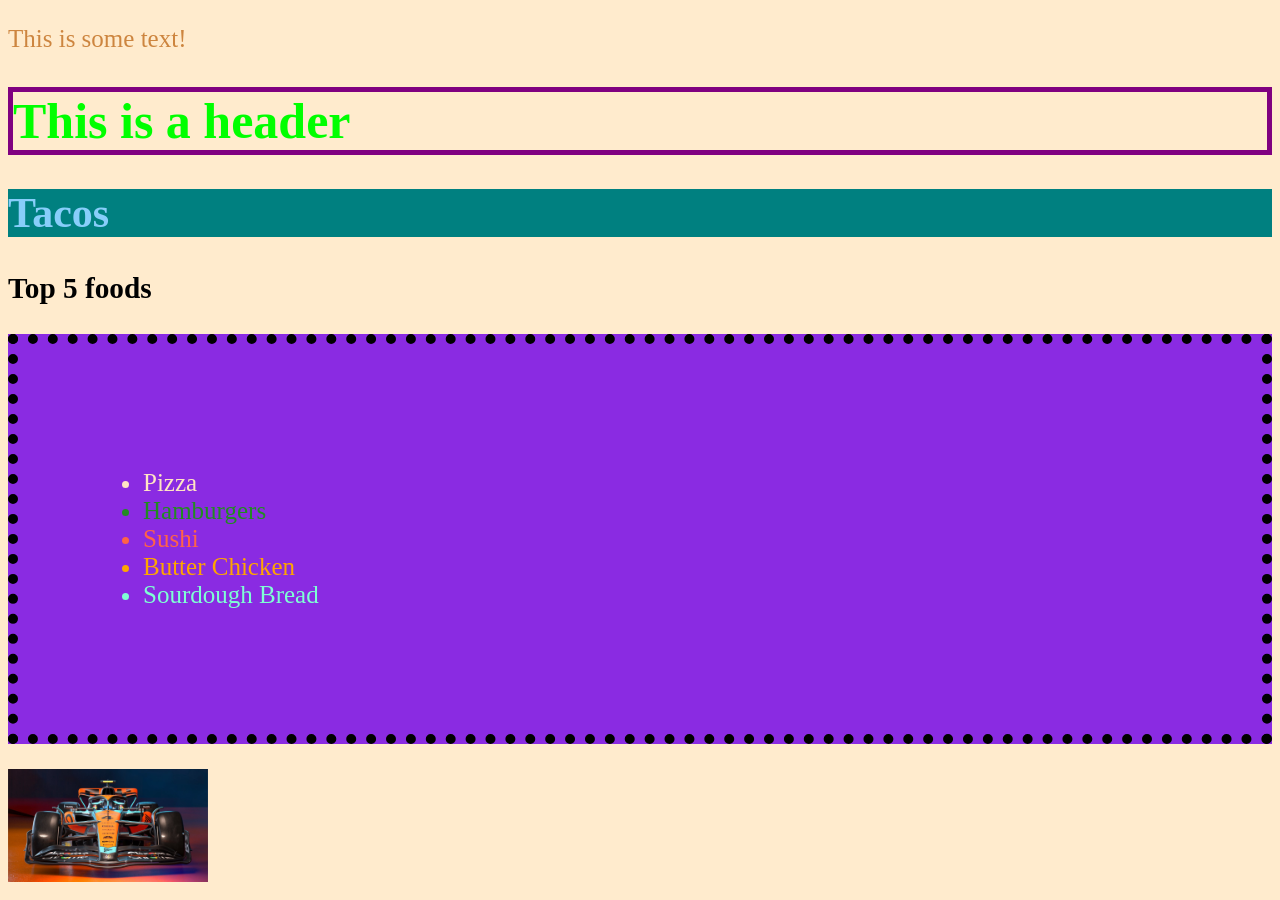
<file: Week 1/index.html>
<!DOCTYPE html> <!-- Tells our browser that this is a html document-->
<html>
    <head>
        <meta charset="UTF-8">
        <meta author="Joel">
        <title>This is a title!</title>
    </head>

    <body style="background-color: blanchedalmond; font-size: 25px;">
        <!-- id, class, style-->
        
        <!-- We are going to use the style attribute-->
        <p style="color:peru">This is some text!</p>
        <!-- border takes 3 values: a size, solid, and color-->
        <h1 style="color: lime; border: 5px solid purple">This is a header</h1>

        <h2 style="color:lightskyblue;font-size: 42px; background-color: teal;"> Tacos</h2>
    
        <h3>Top 5 foods</h3>
        <ul style="background-color: blueviolet; padding-left:125px; padding-top:125px; padding-bottom: 125px; border: 10px dotted black;">
            <li style="color:bisque">Pizza</li>
            <li style="color:forestgreen">Hamburgers</li>
            <li style="color: tomato;">Sushi</li>
            <li style="color: orange">Butter Chicken</li>
            <li style="color:aquamarine">Sourdough Bread</li>
        </ul>

        <img src="mclaren.jpg" style="width:200px">

        <!-- Tiny lab
        - Give me an ordered list of your favorite foods
        - Decorate the colors
        - Give it a background
        -Also make an image appear! 
        -->
    </body>
</html>
</file>
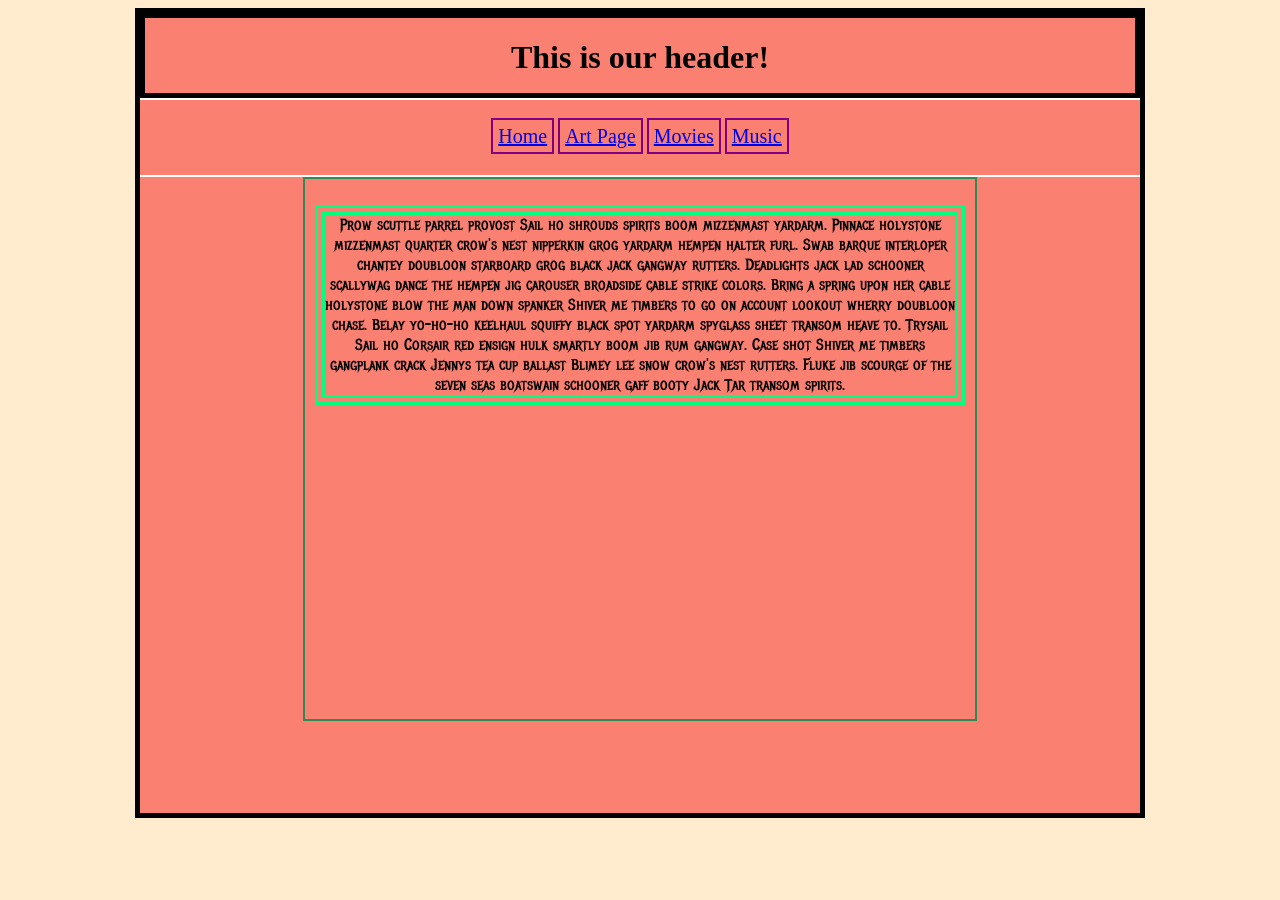
<file: Week 3/index.html>
<!DOCTYPE html>
<html lang="en">

<head>
    <meta charset="UTF-8">
    <meta name="viewport" content="width=device-width, initial-scale=1.0">

    <link rel="stylesheet" href="css/style.css">

    <link rel="preconnect" href="https://fonts.googleapis.com">
    <link rel="preconnect" href="https://fonts.gstatic.com" crossorigin>
    <link href="https://fonts.googleapis.com/css2?family=Metal+Mania&display=swap" rel="stylesheet">
   
    
    <title>Week 3 | In Class</title>
</head>

<body>
    <!-- This is our main container -->
    <div id="main">
        <!-- The Header -->
        <div id="header">
            <h1>This is our header!</h1>
        </div>
        <!-- The Nav Bar -->
        <div id="nav-bar">
            <!-- Hash tag just brings you to top of page -->
            <a href="#" class="nav-btn">Home</a>
            <a href="pages/art.html" class="nav-btn">Art Page</a>
            <a href="pages/movies.html" class="nav-btn">Movies</a>
            <a href="pages/music.html" class="nav-btn">Music</a>
        </div>

        <div id="content">
            <!-- This is the content -->
            <p id="loremIpsum">Prow scuttle parrel provost Sail ho shrouds spirits boom mizzenmast yardarm. Pinnace
                holystone mizzenmast quarter crow's nest nipperkin grog yardarm hempen halter furl. Swab barque
                interloper chantey doubloon starboard grog black jack gangway rutters.

                Deadlights jack lad schooner scallywag dance the hempen jig carouser broadside cable strike colors.
                Bring a spring upon her cable holystone blow the man down spanker Shiver me timbers to go on account
                lookout wherry doubloon chase. Belay yo-ho-ho keelhaul squiffy black spot yardarm spyglass sheet transom
                heave to.

                Trysail Sail ho Corsair red ensign hulk smartly boom jib rum gangway. Case shot Shiver me timbers
                gangplank crack Jennys tea cup ballast Blimey lee snow crow's nest rutters. Fluke jib scourge of the
                seven seas boatswain schooner gaff booty Jack Tar transom spirits.</p>
        </div>

        <div id="footer">

        </div>
    </div>
</body>

</html>
</file>
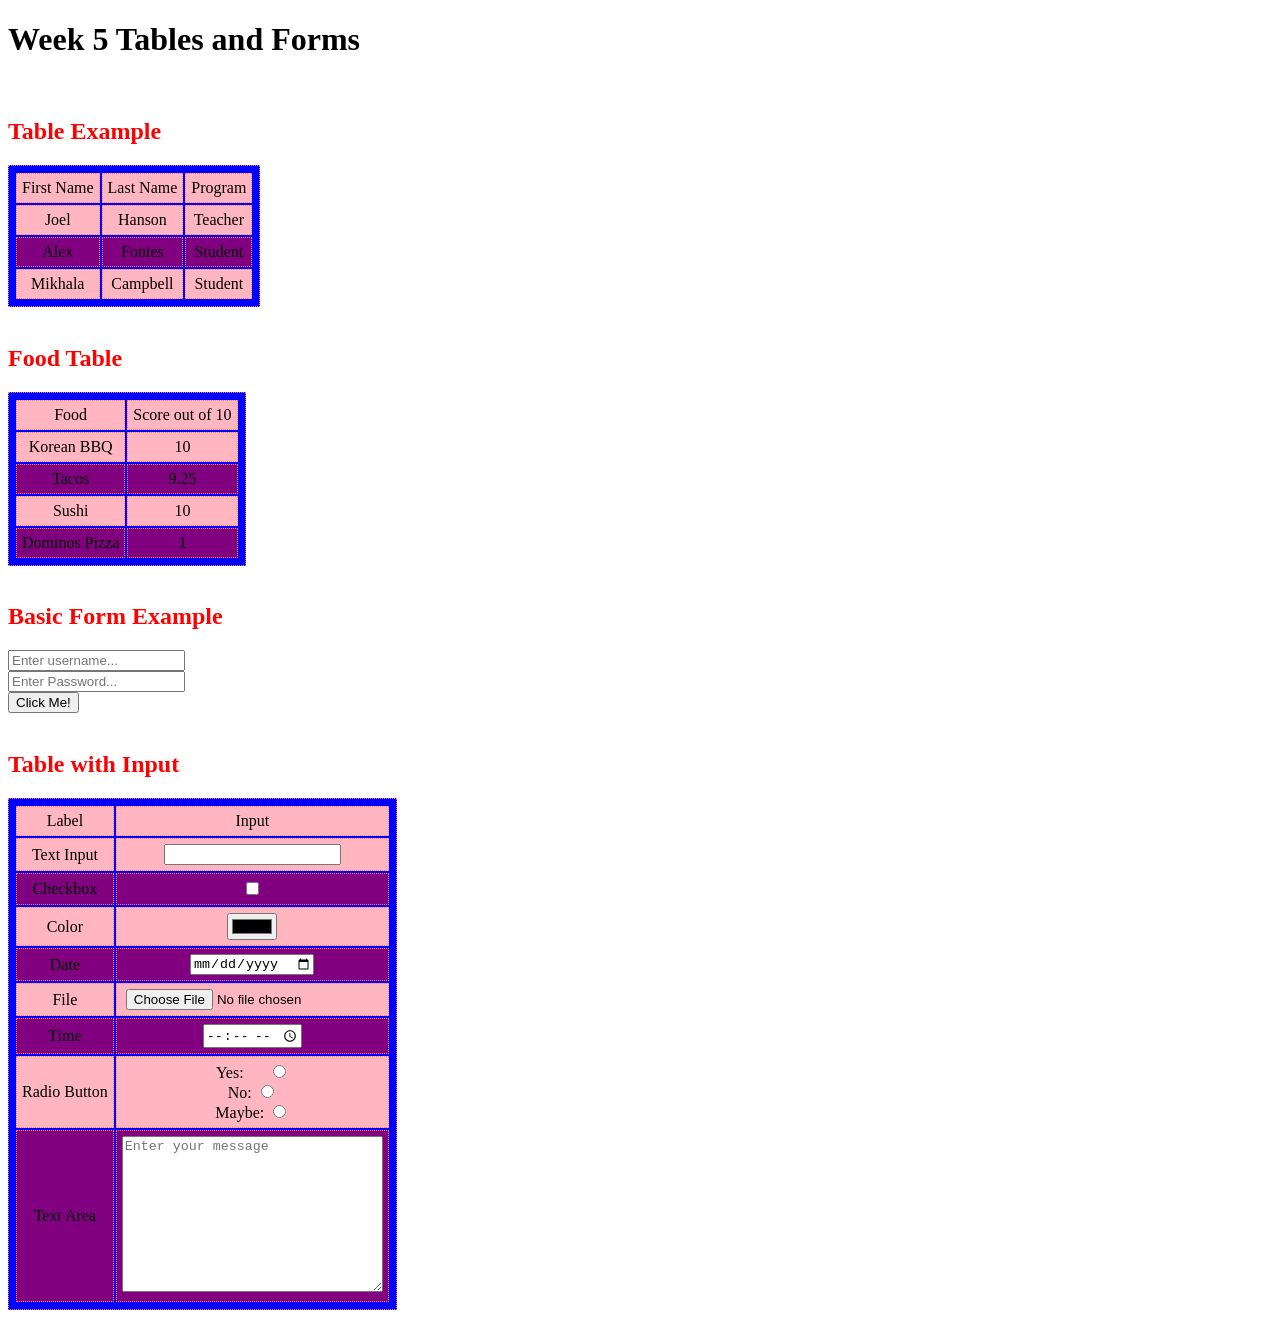
<file: Week 5/index.html>
<!DOCTYPE html>
<html lang="en">

<head>
    <meta charset="UTF-8">
    <meta name="viewport" content="width=device-width, initial-scale=1.0">
    <title>Tables and Forms | Week 5</title>
    <link rel="stylesheet" href="style.css">
</head>

<body>
    <h1>Week 5 Tables and Forms</h1>
    <br>
    <h2>Table Example</h2>

    <table>
        <!-- Very top of Table -->
        <thead>
            <!-- Setting a new row -->
            <tr>
                <td>First Name</td>
                <td>Last Name</td>
                <td>Program</td>
            </tr>
        </thead>
        <tbody>
            <!-- Defining a new Row -->
            <tr>
                <td>Joel</td>
                <td>Hanson</td>
                <td>Teacher</td>
            </tr>
            <!-- Defining a new row -->
            <tr>
                <td>Alex</td>
                <td>Fontes</td>
                <td>Student</td>
            </tr>
            <tr>
                <td>Mikhala</td>
                <td>Campbell</td>
                <td>Student</td>
            </tr>
        </tbody>
    </table>

    <br>
    <h2>Food Table</h2>
    <table>
        <thead>
            <tr>
                <td>Food</td>
                <td>Score out of 10</td>
            </tr>
        </thead>
        <tbody>
            <tr>
                <td>Korean BBQ</td>
                <td>10</td>
            </tr>
            
            <tr>
                <td>Tacos</td>
                <td>9.25</td>
            </tr>
            <tr>
                <td>Sushi</td>
                <td>10</td>
            </tr>
            <tr>
                <td>Dominos Pizza</td>
                <td>1</td>
            </tr>
        </tbody>
    </table>
    <br>
    <h2>Basic Form Example</h2>

    <form action="#" method="post">
        <!-- Input tags are inline -->
         <!-- Defining a text field -->
        <input type="text" name="username" placeholder="Enter username...">
        <br>
        <input type="text" name="username" placeholder="Enter Password...">
        <br>
        <!-- defining a button -->
        <input type="button" name="abutton" value="Click Me!">
    </form>

    <form action="#" method="get">
        <!-- Defining a table inside a form -->
        <table>
            <thead>
                <tr>
                    <td>Label</td>
                    <td>Input</td>
                </tr>
            </thead>

            <br>
            <h2>Table with Input</h2>
            <!-- Defining a LOT of input types -->
            <tbody>
                <!-- Text box -->
                <tr>
                    <td>Text Input</td>
                    <td><input type="text" name="text-input"></td>
                </tr>

                <!-- Checkbox -->
                <tr>
                    <td>Checkbox</td>
                    <td><input type="checkbox" name="checkbox"></td>
                </tr>
                <!-- Color wheel -->
                <tr>
                    <td>Color</td>
                    <td><input type="color" name="color"></td>
                </tr>
                <!-- Date Box -->
                <tr>
                    <td>Date</td>
                    <td><input type="date" name="date"></td>
                </tr>
                <!-- File -->
                <tr>
                    <td>File</td>
                    <td><input type="file" name="file"></td>
                </tr>

                <!-- Time -->
                <tr>
                    <td>Time</td>
                    <td><input type="time" name="time"></td>
                </tr>
                <!-- Radio Buttons -->
                <tr>
                    <td>Radio Button</td>
                    <td>
                        <!-- labels are for buttons -->
                         <!-- they require a for attribute which must match the name or id -->
                          <!-- Defining the same name allows us to pick only 1! -->
                        <label for="yes">Yes:&nbsp;&nbsp;&nbsp;&nbsp;&nbsp;</label>
                        <input type="radio" name="yes-or-no" value="yes" id="yes">
                        <br>
                        <label for="no">No: </label>
                        <input type="radio" name="yes-or-no" value="no" id="no">
                        <br>
                        <label for="maybe">Maybe: </label>
                        <input type="radio" name="yes-or-no" value="maybe" id="maybe">
                    </td>
                </tr>

                <!-- Some inputs have special tags! -->
                <tr>
                    <td>Text Area</td>
                    <!-- Like text area! cols is heights rows is the width -->
                    <td><textarea name="textarea" cols="30" rows="10" placeholder="Enter your message"></textarea></td>
                </tr>



            </tbody>
        </table>
    </form>
</body>

</html>
</file>
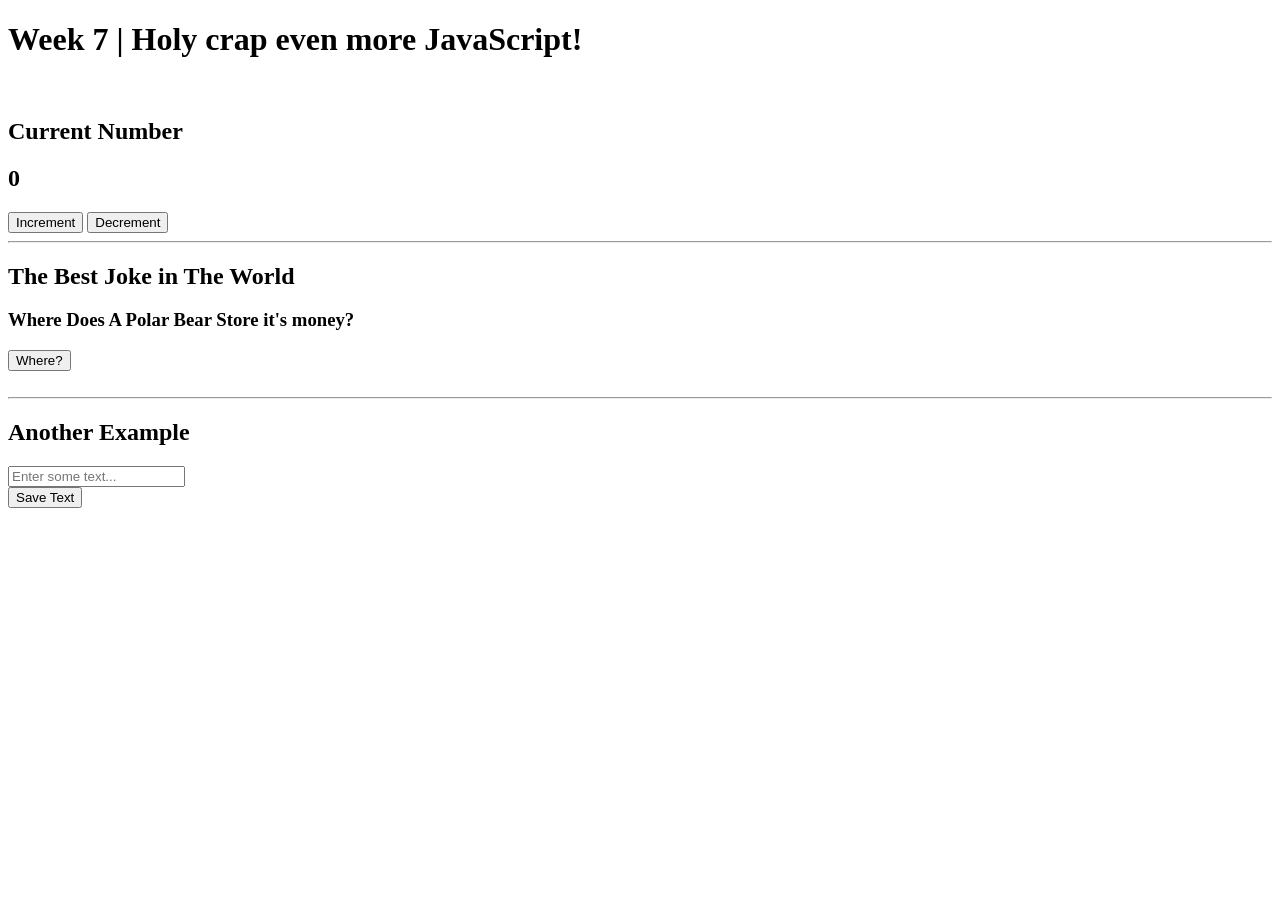
<file: Week 7/index.html>
<!DOCTYPE html>
<html lang="en">

<head>
    <meta charset="UTF-8">
    <meta name="viewport" content="width=device-width, initial-scale=1.0">
    <title>Week 7 | Java?</title>
</head>

<body>

    <h1>Week 7 | Holy crap even more JavaScript!</h1>
    <br>
    <h2>Current Number</h2>
    <!-- Setting up a number -->
    <h2 id="number">0</h2>

    <!-- Setting up buttons! -->
    <input type="button" id="increment" value="Increment">
    <input type="button" id="decrement" value="Decrement">



    <br>
    <hr>
    <h2>The Best Joke in The World</h2>
 
    <!-- Container for the joke -->
    <div id="jokeContainer">
        <!-- THe joke -->
        <div id="theJoke">
            <h3>Where Does A Polar Bear Store it's money?</h3>
        </div>

        <!-- The Answer -->
        <div id="jokeAnswer">
            
        </div>
        <!-- A Button -->
        <input type="button" id="giveAnswer" value="Where?">
    </div>

    <br>
    <hr>
    <h2>Another Example</h2>
    <!-- A text box! -->
    <input type="text" id="textBox" placeholder="Enter some text...">
 
    <!-- Place where we will save text -->
    <div id="storedText">

    </div>

    <!-- A Button -->
    <input type="button" id="saveTextButton" value="Save Text">

    <script>
        // Getting the number text
        var numberText = document.querySelector("#number")

        // Getting the 2 buttons
        var incrementButton = document.querySelector("#increment")
        var decrementButton = document.querySelector("#decrement")

        var currentNumber = 0

        // Adding to currentNumber
        function add() {
            currentNumber++
            console.log(currentNumber)
            // Setting the html
            numberText.innerHTML = currentNumber
        }

        function subtract() {
            currentNumber--

            console.log(currentNumber)
            // Setting the HTML
            numberText.innerHTML = currentNumber
        }

        // Adding an evenet listener.
        // THe first value is the event
        //The second value is the function to call
        incrementButton.addEventListener("click", add)
        decrementButton.addEventListener("click", subtract)



        var answerContainer = document.querySelector("#jokeAnswer")
        var answerButton = document.querySelector("#giveAnswer")

        function giveAnswer()
        {
            // Adding an h4 tag in the answerContainer div
            answerContainer.innerHTML += "<h4>The Snow Bank!</h4>"
        }

        //Event
        answerButton.addEventListener("click", giveAnswer)


        var textBox = document.querySelector("#textBox")
        var saveContainer = document.querySelector("#storedText")
        var saveButton = document.querySelector("#saveTextButton")

        function saveText()
        {
            // Storing the text
            var text = textBox.value
            //Using the stored value
            saveContainer.innerHTML += "<p>" + text + "</p>"
            // Resetting the textBox
            textBox.value = ""
        }

        // Hooking it up to the button 
        saveButton.addEventListener("click",saveText)

    </script>
</body>

</html>
</file>
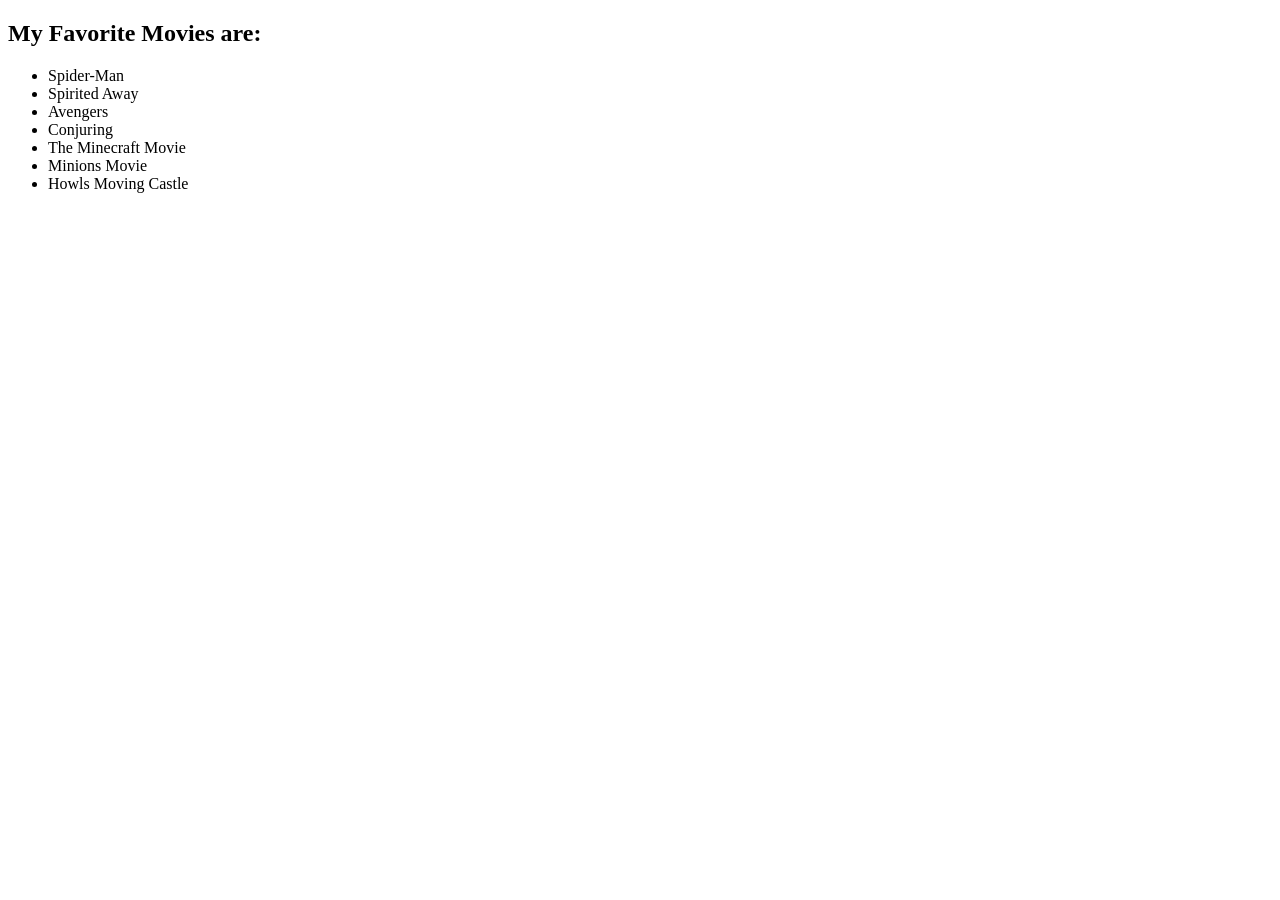
<file: Week 8/index.html>
<!DOCTYPE html>
<html lang="en">

<head>
    <meta charset="UTF-8">
    <meta name="viewport" content="width=device-width, initial-scale=1.0">
    <title>Week 8 | Loops Arrays and Objects!</title>
</head>

<body>

    <!-- Setting up movies -->
    <div id="favoriteMovies">
        <h2>My Favorite Movies are: </h2>
        <!-- Un ordered list -->
        <ul id="listOfMovies">

        </ul>


    </div>




    <script>

        var numberForLoop = 0

        //Using Let isntead of var
        //Let makes it a local variable
        //The condition needs to be true to start running
        //It stops when the condition is false
        for (let i = 0; i <= 54; i += 2) {
            numberForLoop += 6

            console.log(numberForLoop)
        }

        //Creating a function and then calling
        //That function 73 times
        function pizzaSquares()
        {
            console.log("Pizza")
        }

        for(let i = 0; i <= 72; i++)
        {
            pizzaSquares()
        }

        //Examples of arrays
        var movies = [
            "Spider-Man",
            "Spirited Away",
            "Avengers",
            "Conjuring",
            "The Minecraft Movie",
            "Minions Movie",
            "Howls Moving Castle"
        ]

        console.log(movies[4])
        console.log(movies[2])
       
        //out put all the movies
        // .length returns the size of an array
        for(let i = 0; i < movies.length; i++)
        {
            console.log(movies[i])
        }

        var numberArray = []

        //Adding elements to an array
        for(let i =0; i < 7; i++)
        {
            numberArray.push(i * 5432 / 93 + 23)
        }
        console.log(numberArray)

        //An array can hold several different things
        //HOWEVER, YOU SHOULD NOT DO THIS.
        //ALL VALUES SHOULD BE THE SAME DATA TYPE
        var uniqueArray = [
            "hello",
            2,
            false,
            [1,2,3,54,67]
        ]

        //An example of a 2d array
        //Make sure all arrays are the same size!
        var twoDArray = [
            [0,0,0,0,0,0],
            [1,24,57,85,1,1,6,7],
            [23,123,6234,124,123,1],
            [1,2,3,4,5,6]
        ]
        
        //Loops through each array
        for(let x = 0; x < twoDArray.length; x++)
        {
            //Loops inside each array to get values
            //Making sure that we only loop through the size of that array
            for(let y = 0; y < twoDArray[x].length; y++)
            {
                //Output the values!+
                console.log(twoDArray[x][y])
            }
        }


        //Objects
        var person = {
            first: "Joel",
            last: "Hanson" //You dont need a comma for the last value in an object
        }

        console.log(person.last)
        console.log(person.first)

        //Changing the values
        person.first = "Gage"
        person.last = "CarrotHead"

        //outputting the new values
        console.log(person.first)
        console.log(person.last)

        var person = {
            first: "tom",
            last: "Henderson"
        }

        console.log(person.first)


        var car ={
            wheels: 2000,
            hasEngine: true,
            oil: "synthetic",
            windows: 1,
            drive: function () {console.log("vroom vroom")}
        }
        //Accessing the data inside car
        console.log("This Car has " + car.wheels + " wheels")
        //Calling the function
        car.drive()


        //Fun examples! with For loops and objects and arrays

        var unorderedMovieList = document.querySelector("#listOfMovies")

        //Looping through the movies array
        for(let i = 0; i < movies.length; i++)
        {
            //Adding to the HTML with each movie
            unorderedMovieList.innerHTML += "<li>" + movies[i] + "</li>"
        }

        //How to loop through all the keys in an object
        for(let objectKey in car)
        {
            console.log(car[objectKey])
        }


    </script>
</body>

</html>
</file>
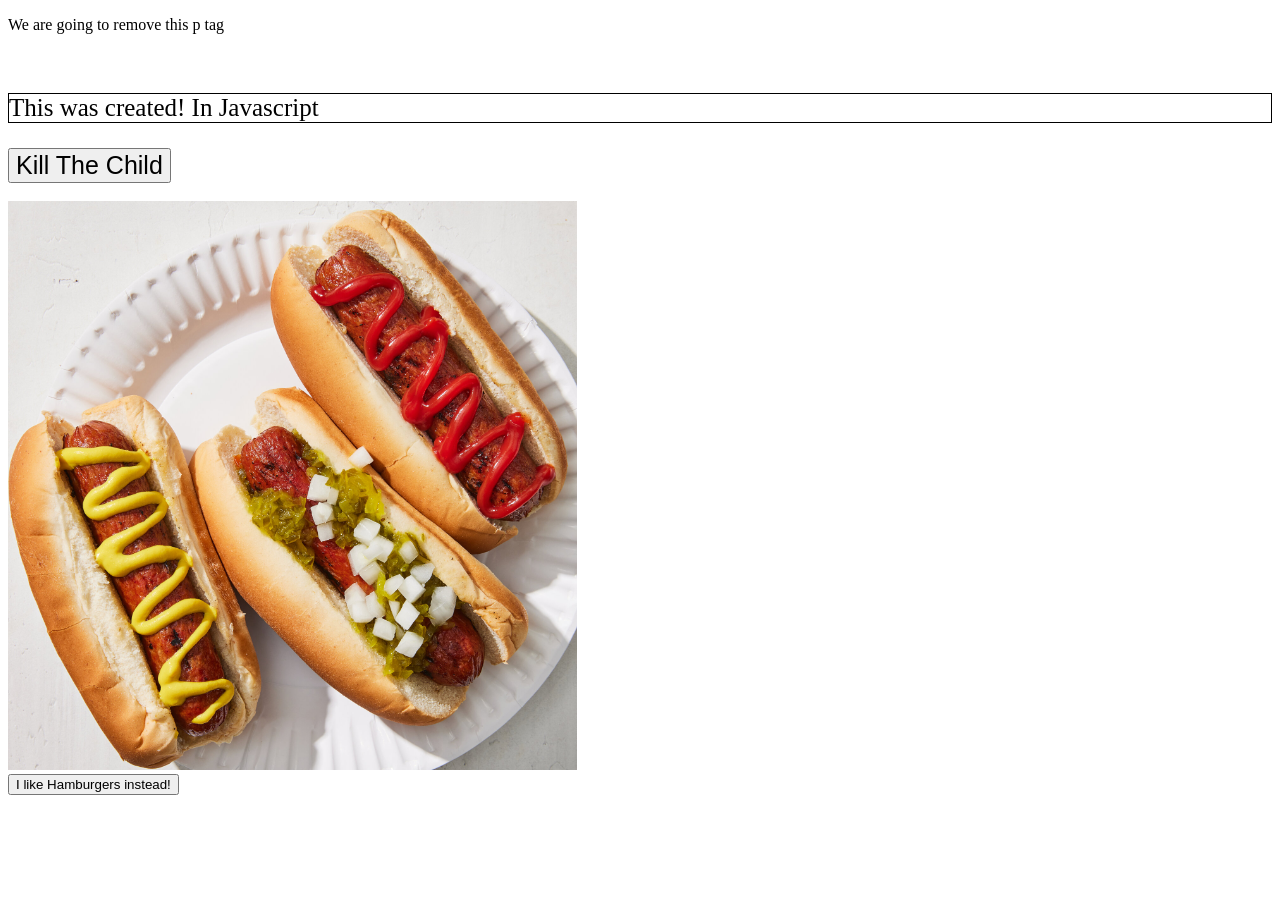
<file: Week 9/index.html>
<!DOCTYPE html>
<html lang="en">
<head>
    <meta charset="UTF-8">
    <meta name="viewport" content="width=device-width, initial-scale=1.0">
    <title>Week 9 | Parent's And Child Elements</title>
    <link rel="stylesheet" href="styles.css">
</head>
<body>


    <div id="divContainer">
        <p id="removeExample">We are going to remove this p tag</p>
        <br>
    </div>

    <input type="button" id="killTheChild" value="Kill The Child" class="bigText">


    <br>
    <br>

    <div id="foodContainer">

        <img id="food" src="hotdog.jpg" style="width:45%; height:45%">
        <br>
        <input type="button" id="changeFood" value="I like Hamburgers instead!">
    
    </div>


    <script>

        //Getting the divContainer
        var divContainer = document.querySelector("#divContainer")

        //Creating a p tag
        //Keep in mind that elements created this way are empty!
        var pTag = document.createElement('p')

        pTag.innerHTML += "This was created! In Javascript"

        //We can also add attributes to these tags!
        //Examples of attributes
        //id
        //class
        //style
        //src
        //href

        //Setting the class
        pTag.setAttribute('class', 'bigText')

        //Adding a style
        pTag.setAttribute('style', "border: 1px solid black")

        //Appending the child
        divContainer.appendChild(pTag)


        //A remove function
        function removeTheChild()
        {
            var nate = document.querySelector("#removeExample")
            divContainer.removeChild(nate)
        }

        //Getting the kill button
        var killButton = document.querySelector("#killTheChild")

        //Adding removeTheChild to the button
        killButton.addEventListener('click',removeTheChild)


        //made a function
        function iLikeHamburgers()
        {
            //That gets the food image
            var changeFood = document.querySelector("#food")
            //and then changes the src attribute to hamburger.jpg
            changeFood.setAttribute("src","burger.jpg")

        }

        //hooked it up to the button
        var changeButton = document.querySelector("changeFood")
        changeFood.addEventListener("click",iLikeHamburgers)


    </script>

    
</body>
</html>
</file>
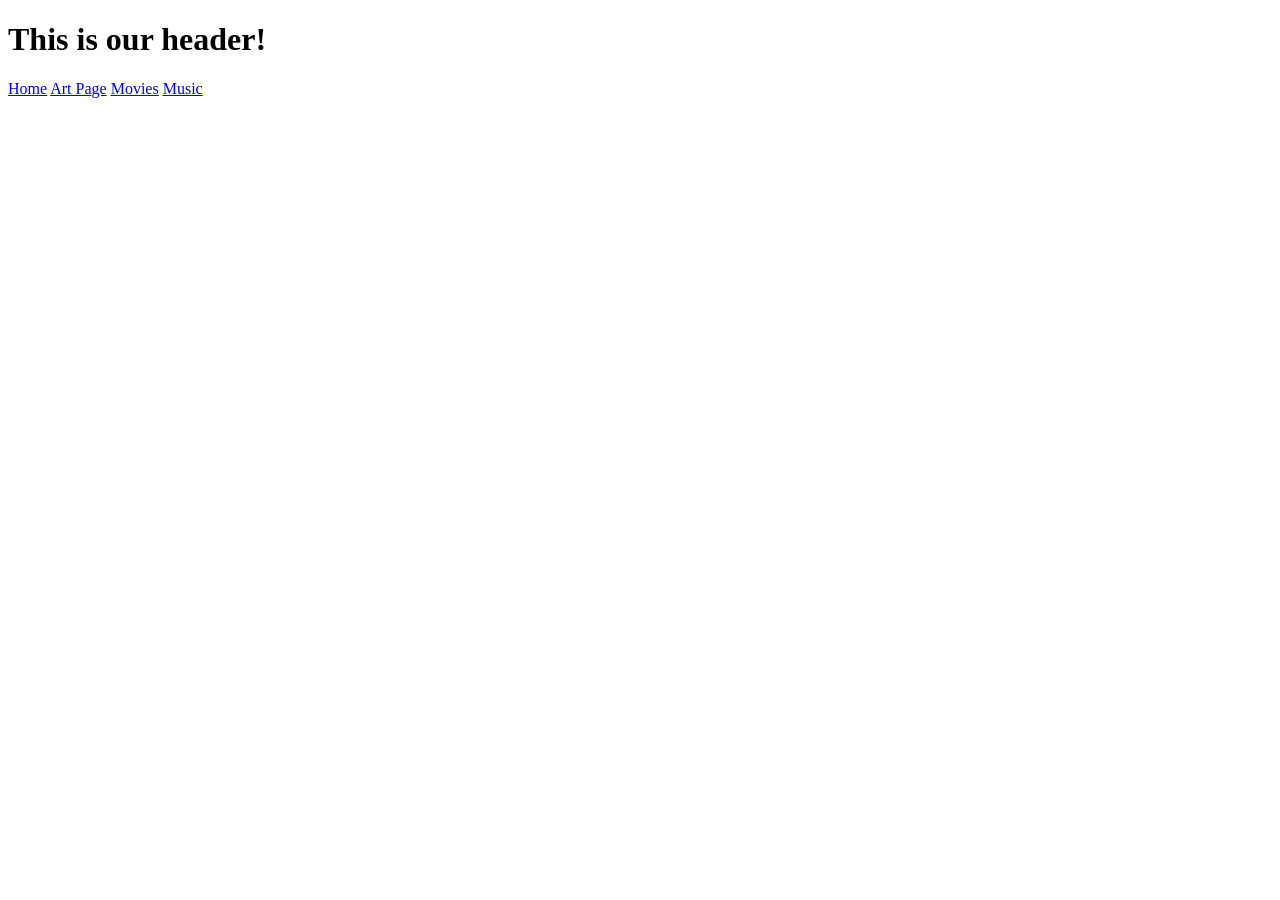
<file: Week 3/pages/art.html>
<!DOCTYPE html>
<html lang="en">
<head>
    <meta charset="UTF-8">
    <meta name="viewport" content="width=device-width, initial-scale=1.0">
    <title>Week 3 | In Class</title>
</head>
<body>
    <!-- This is our main container -->
    <div id="main">
        <!-- The Header -->
        <div id="header">
        <h1>This is our header!</h1>
        </div>
        <!-- The Nav Bar -->
        <div id="nav-bar">
             <a href="../index.html" class="nav-btn">Home</a>
            <a href="art.html" class="nav-btn">Art Page</a>
            <a href="movies.html" class="nav-btn">Movies</a>
            <a href="music.html" class="nav-btn">Music</a>
        </div>

        <div id="content">
            <!-- This is the content -->
        </div>

        <div id="footer">

        </div>
    </div>
</body>
</html>
</file>
<file: Week 3/css/style.css>
/* First way of styling */
/* Specify a tag */
body{
    /* Flexes the content based on size */
    display: flex;
    justify-content: center;
    background-color: blanchedalmond;
}
/* Specify a ID */
#main{
    /* Border */
    border: 5px solid black;
    /* Setting a width */
    width:1000px;
    /* Setting height */
    height: 800px;
    background-color: salmon;

    /* animation */
    /* animation-name: sizeChange; */
    animation-duration: 5s;
    animation-iteration-count: 1;

    /* makes animation stay as is at end */
    animation-fill-mode: forwards;
}

#header{
    height: 50px;
    border: 5px solid black;
    /* align text to center */
    text-align: center;
    /* add padding to the bottom */
    padding-bottom: 25px;

    /* Name of animation */
    animation-name: textColorChange;
    /* How long the animation is */
    animation-duration: 3s;
    /* How many times the animation will play */
    animation-iteration-count: infinite;
}
/* Example of a psuedo class */
#header:hover{
    font-size: 100px;
}
/* A non visited link */
a:link{
    font-size: 20px;
    border: 2px solid purple;
}
/* Another example */
a:visited{
    color: limegreen
}
/* using a pseudo class to play an animation */
#content:hover
{
    /* Name of animation */
    animation-name: textColorChange;
    /* How long the animation is */
    animation-duration: 3s;
    /* How many times the animation will play */
    animation-iteration-count: infinite;
}

#nav-bar
{
   height: 50px;
   /* Setting all the text into the center */
   text-align: center;
   /*  Specifying that I just want a top and bottom line*/
   border-top: 2px solid white;
   border-bottom: 2px solid white; 
   padding-top: 25px;
}

/* Specifying a class use a . */
.nav-btn{
    border: 2px dotted black;
    padding:5px
}

#content{
    height:520px;
    width:650px;

    text-align: center;
    margin: auto;
    padding: 10px;
    border:2px solid seagreen;

    font-family: 'Metal Mania';


    /* animation-name: percentageAnimation; */
    animation-duration: 12s;
    animation-iteration-count: infinite;
}

#loremIpsum{
    border: 10px double springgreen
}

/* Animations */
/* Keyframes defines an animation */
@keyframes textColorChange{
    /* Starting at the color black */
    from{
        color: black
    }
    /* ending at magenta */
    to{
        color:magenta
    }
}

/* You can animate anything! */
@keyframes sizeChange
{
    from{
        font-size: 10px;
    }
    to{
        font-size: 69px;
    }
}

@keyframes percentageAnimation
{
    0%{
        background-color: salmon;
        border: 0px double indigo;
        font-size: 0px;

    }
    10%{
        background-color: darkcyan;
        border: 5px double palegoldenrod;
        font-size: 10px;
    }
    11%{
        background-color: fuchsia;
        border: 5px double forestgreen;
        font-size: 4px;
    }
    21%{
        background-color: darkcyan;
        border: 10px double palegoldenrod;
        font-size: 20px;

        /* We can also move something! */
        /* transform: rotate(260) */
    }
    48%{
        background-color: white;
        border: 0px double white;
        font-size: 0px;
    }
    60%{
        background-color: lime;
        border: 10% double palegoldenrod;
        font-size: 20%;
    }
    67%
    {
        background-color: salmon;
        border: 5px double indigo;
        font-size: 10px;
    }
    99%
    {
        background-color: yellowgreen;
        border: 30% dotted fuchsia;
        font-size: 60%;
        transform: rotate(2478deg)
    }
    100%{
        background-color: salmon;
          border: 0px double indigo;
        font-size: 0px;
    }
}
</file>
<file: Week 5/style.css>
h2{
    color:red;  
}

/* Set multiple elements to the same thing */
table,thead,tr,td{
    border: 1px dotted salmon;
    padding: 5px;
    text-align:center;
}
table{
    background-color: blue;
}

/* A fun a pseudo class */
tr:nth-child(even){
    background-color: purple;
}

tr:nth-child(odd)
{
    background-color: lightpink;
}
</file>
<file: Week 9/styles.css>
.bigText{
    font-size: 25px;
}
</file>
